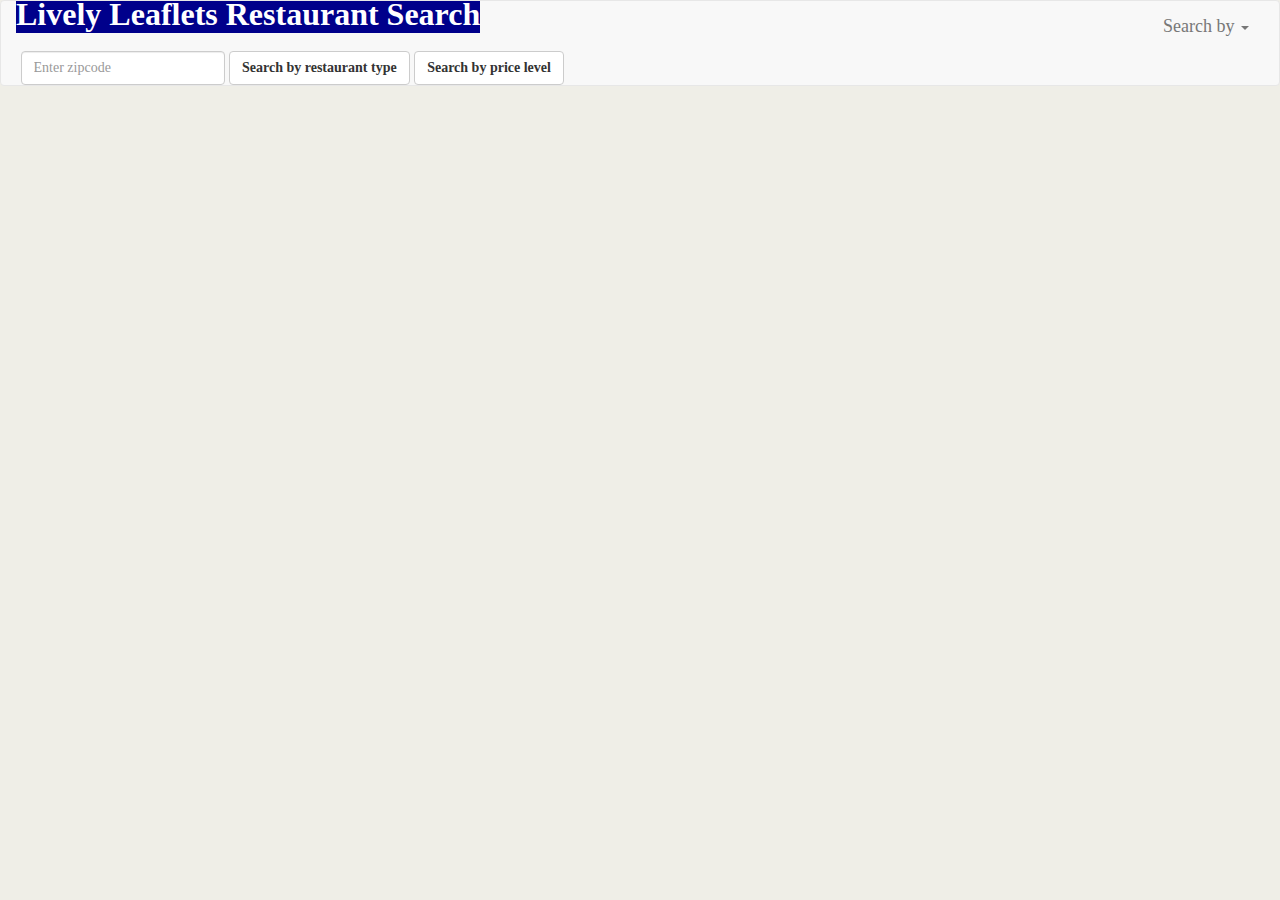
<file: index.html>
<!DOCTYPE html>
<html lang="en">

<head>
  <meta charset="UTF-8">
  <meta name="viewport" content="width=device-width, initial-scale=1.0">
  <meta http-equiv="X-UA-Compatible" content="ie=edge">
  <h></h>
  <title>Lively Leaflets</title>
  <link rel="stylesheet" href="https://maxcdn.bootstrapcdn.com/bootstrap/3.3.7/css/bootstrap.min.css">
  <link rel="stylesheet" type="text/css" href="style.css">
  <script src="https://d3js.org/d3.v4.min.js"></script>
</head>

<body>
  <nav class="navbar navbar-default">
    <div class="container-fluid">
      <div class="navbar-header">
        <div style="background-color:darkblue;"><font size="6"><font color="white"><strong>Lively Leaflets Restaurant Search</strong></font></font></div>
      </div> 

      <h></h>


      <!-- Tried Drop down menu for seatch type but didn't work-->
     <div class="collapse navbar-collapse" id="bs-example-navbar-collapse-1">
        <ul class="nav navbar-nav navbar-right">
          <li class="dropdown">
            <a href="#" class="dropdown-toggle" data-toggle="dropdown" role="button" aria-haspopup="true" aria-expanded="false">Search by <span class="caret"></span></a>
            <ul class="dropdown-menu">
              <li><a href="#">Restuarant Type</a></li>
              <li><a href="#">Price Level</a></li>
            </ul>
          </li>
        </ul>
    </div>


        <!-- 2 types of search by zipcode -->
      <form class="form-inline">
        <div class="form-group">
          <label for="ZipInput"> </label>
          <input type="text" class="form-control" id="ZipInput" placeholder="Enter zipcode">
          <button id="search1" type="submit" class="btn btn-default"><b>Search by restaurant type</b></button>
          <button id="search2" type="submit" class="btn btn-default"><b>Search by price level</b></button>
        </div>
      </form>

  </nav>

  <section class="col-sm-6 col-md-8">
    <div id="cool-circularchart" style="height:500;width:500">
      <h id="sampleText1"></h>
    </div>
  </section>

  <section class="col-sm-6 col-md-8">
    <div id="geo-map" style="height:500;width:500">
    <h id="sampleText2"></h>
    </div>
  </section>


  <script src="drawchart.js"> </script>


</body>

</html>
</file>
<file: style.css>
/*
 First External CSS Stylesheet
 */

/* Styling for HTML elements */
body {
  padding: 0;
  margin: 0;
  font-family: Georgia, "Times New Roman", Times, serif;
  font-size: 18px;
  line-height: 150%;
  color: #333;
  background: #efeee7;
}

header {
  background: #333;
}

h1 {
  padding: 20px 0;
  margin: 0;
  margin-bottom: 20px;
  font-size: 28px;
  color: #eee;
  text-align: center;
}

h2 {
  font-size: 24px;
}

a {
  color: #d21034;
}

/* Selecting elements by class */
.container {
  width: 1024px;
  margin: 0 auto;
}

/* Selecting elements by ID */
#main-bio,
#contact-info,
#bio-image {
  float: left;
}

#figure {
  position: relative;
}

#bio-name {
  position: absolute;
  top: 150px;
  left: 30px;
}

#main-bio {
  width: 70%;
}

#contact-info {
  width: 30%;
}

#bio-image {
  width: 200px;
  height: 200px;
  margin-right: 20px;
}
#footer {
   position:absolute;
   bottom:0;
   width:100%;
   height:60px;   /* Height of the footer */
   background:grey;
   color:white;
   text-align: center;
   font-size: 16px;
   vertical-align: middle;
}
</file>
